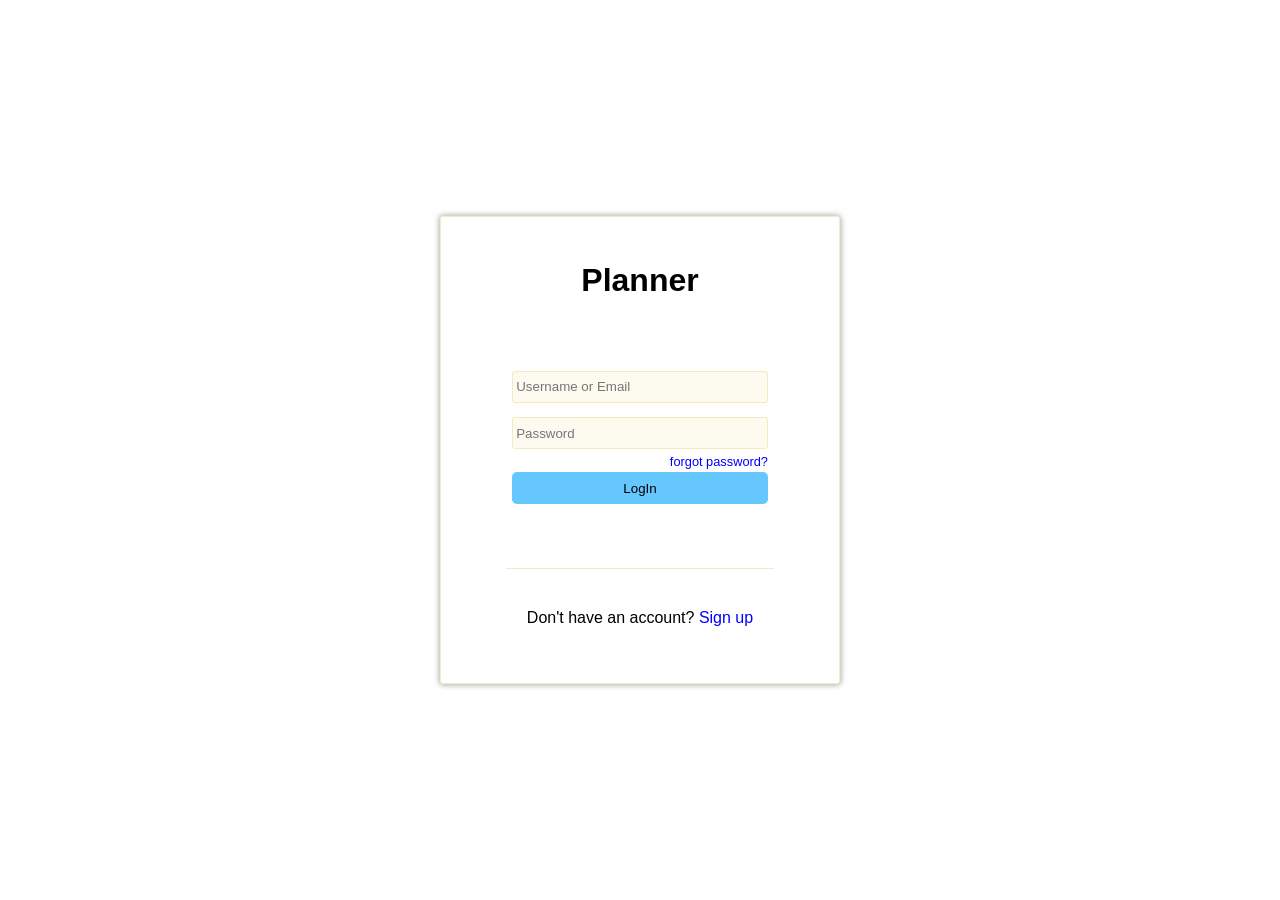
<file: Social/login.html>
<!DOCTYPE html>
<html lang="en">
<head>
    <meta charset="utf-8">
    <meta name="viewport" content="width=device-width, initial-scale=1">
    <link rel="stylesheet" type="text/css" href="css/style.css">
    <link rel="stylesheet" type="text/css" href="css/login.css">
    <link rel="stylesheet" href ="https://cdnjs.cloudflare.com/ajax/libs/font-awesome/6.4.2/css/all.min.css">
    <link href='https://unpkg.com/boxicons@2.1.4/css/boxicons.min.css' rel='stylesheet'>
    <title>Web</title>
</head>
<body>
    <!-----------------------login & signup--------------------->
    <div class="login-bg">
        <div class="login-page" >
            <div class="login-content" id="user-login">
                <div class="login-top">
                    <h1>Planner</h1>
                </div>
                <div class="login-box LoginInput">
                    <form action="" id="LoginForm">
                        <div class="error-text"><span id="loginError">Error</span></div>
                        <div class="input-box">
                            <input type="text" name="Lusername" placeholder="Username or Email">
                            <input type="password" name="Lpassword" placeholder="Password">
                        </div>
                        <div class="Submit">
                            <input type="submit" id="loginSubmit" name="Lsubmit" value="LogIn">
                            <a href="#forgotpass">forgot password?</a>
                        </div>
                    </form>
                    
                </div>
                
                <div class="NewLogin">
                    <p>Don't have an account? <span id="signupBTN">Sign up</span></p>
                </div>
            </div>
            <div class="login-content" id="signup">
                <div class="login-top">
                    <h1>Planner</h1>
                </div>
                <div class="login-box">
                    <form id="myForm" action="" method="post" enctype="multipart/form-data">
                        <div class="error-text"><span id="signupError">Error</span></div>
                        <div class="grid-items">
                            <div class="input-box">
                                <label>Name:</label>
                                <input type="text" name="fname" placeholder="Name" required pattern="[a-zA-Z'-'\s]*">
                            </div>
                            <div class="input-box">
                                <label>Mobile:</label>
                            <input type="phone" name="phone" placeholder="Enter Mobile Number" required pattern="[0-9]{10}" oninvalid="this.setCustomValidity('Enter 10 Digits Number')" oninput="this.setCustomValidity('')">
                            </div>
                        </div>
                        <div class="input-box">
                            <label>Username:</label>
                            <input type="text" name="username" placeholder="Enter Username" required>
                        </div>
                        <div class="input-box">
                            <label>Email:</label>
                            <input type="email" name="email" placeholder="Enter Email" required>
                        </div>
                        <div class="grid-items">
                            <div class="input-box">
                                <label>Password:</label>
                                <input type="password" name="password" placeholder="Enter Password" required>
                            </div>
                            <div class="input-box">
                                <label>Confirm Password:</label>
                                <input type="password" name="cpassword" placeholder="Confirm Password" required>
                            </div>
                        </div>
                        <div class="Submit">
                            <input type="submit" id="signupSubmit" name="submit" value="SignUp">
                        </div>
                    </form>
                    
                </div>
                <div class="NewLogin">
                    <p>Already have an account? <span id="loginBTN">Login</span></p>
                </div>
            </div>
            <div class="login-content" id="verifyEmail">
                <div class="login-top">
                    <h1>Planner</h1>
                </div>
                <div class="login-box">
                    <h3>Verify Your Account</h3>
                    <p>We emailed you the four digit OTP to enter the code below to confirm your email address</p>
                    <form action="" autocomplete="off" id="OTPinput">
                        <div class="error-text verifyError"><span id="verifyError">Error</span></div>
                        <div class="OTP-box">
                            <input type="number" name="otp1" class="OTP-field" placeholder="" min="0" max="9" required onpaste="false">
                            <input type="number" name="otp2" class="OTP-field" placeholder="" min="0" max="9" required onpaste="false">
                            <input type="number" name="otp3" class="OTP-field" placeholder="" min="0" max="9" required onpaste="false">
                            <input type="number" name="otp4" class="OTP-field" placeholder="" min="0" max="9" required onpaste="false">
                        </div>
                        <div class="Submit">
                            <input type="submit" id="verifySubmit" name="Vsubmit" value="Verify">
                            <a href="#resendit">Resend it</a>
                        </div>
                    </form>
                </div>
            </div>
        </div>
    </div>
    <!--------------script---------------->

    <script src="register.js"></script>

</body>
</html>
</file>
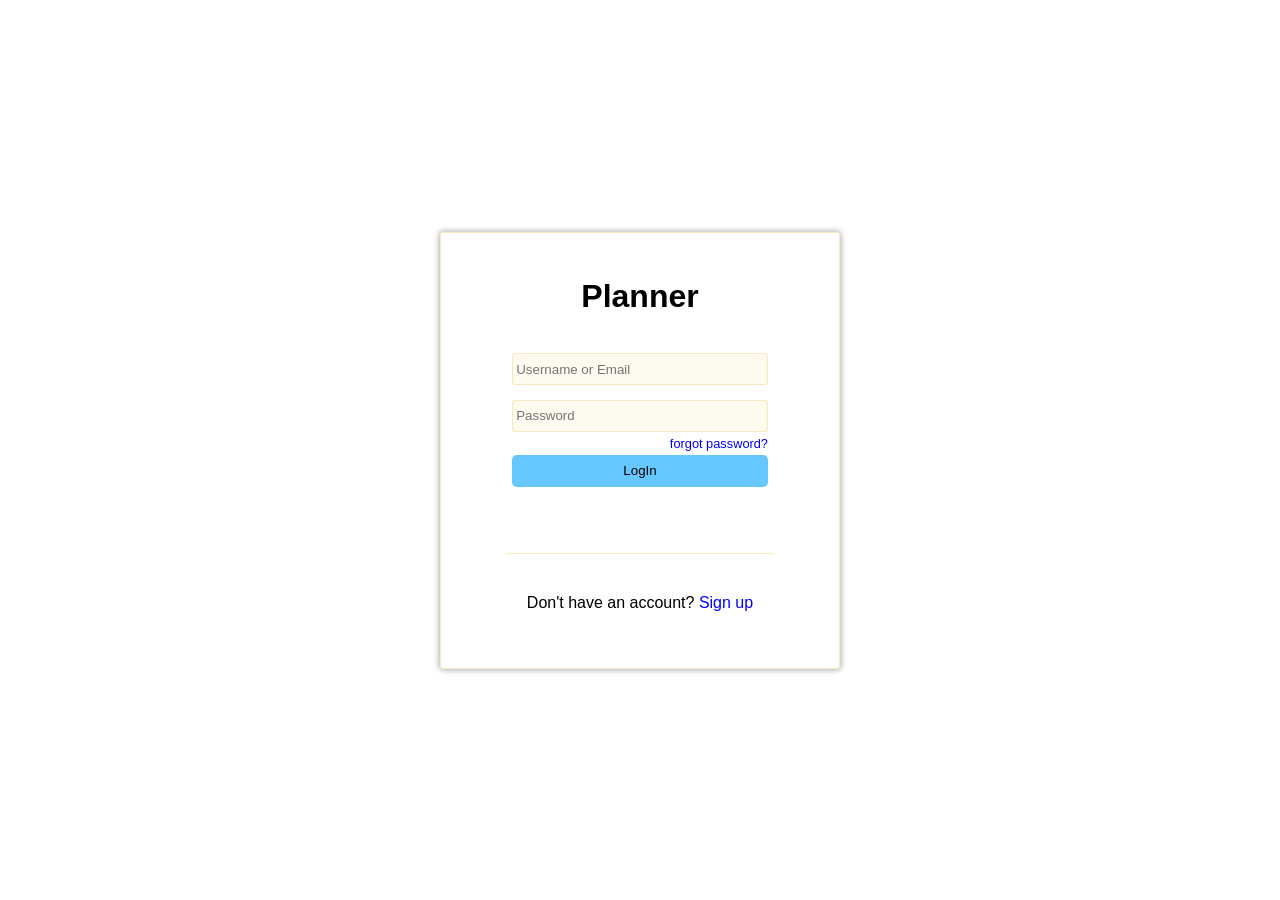
<file: Social_media/login.html>
<!DOCTYPE html>
<html lang="en">
<head>
    <meta charset="utf-8">
    <meta name="viewport" content="width=device-width, initial-scale=1">
    <link rel="stylesheet" type="text/css" href="css/style.css">
    <link rel="stylesheet" type="text/css" href="css/login.css">
    <link rel="stylesheet" href ="https://cdnjs.cloudflare.com/ajax/libs/font-awesome/6.4.2/css/all.min.css">
    <link href='https://unpkg.com/boxicons@2.1.4/css/boxicons.min.css' rel='stylesheet'>
    <title>Web</title>
</head>
<body>
    <!-----------------------login & signup--------------------->
    <div class="login-bg">
        <div class="login-page" >
            <div class="login-content" id="user-login">
                <div class="login-top">
                    <h1>Planner</h1>
                </div>
                <div class="login-box LoginInput">
                    <form action="php/login.php" method="POST" id="LoginForm">
                        <div class="input-box">
                            <input type="text" name="Lusername" placeholder="Username or Email">
                            <input type="password" name="Lpassword" placeholder="Password">
                        </div>
                        <div class="Submit">
                            <input type="submit" id="loginSubmit" name="Lsubmit" value="LogIn">
                            <a href="#forgotpass">forgot password?</a>
                        </div>
                    </form>
                </div>
                <div class="NewLogin">
                    <p>Don't have an account? <span id="signupBTN">Sign up</span></p>
                </div>
            </div>
            <div class="login-content" id="signup" style="display:none;">
                <div class="login-top">
                    <h1>Planner</h1>
                </div>
                <div class="login-box">
                    <form id="myForm" action="php/signup.php" method="post" enctype="multipart/form-data">
                        <div class="grid-items">
                            <div class="input-box">
                                <label>Name:</label>
                                <input type="text" name="fname" placeholder="Name" required>
                            </div>
                            <div class="input-box">
                                <label>Mobile:</label>
                                <input type="text" name="phone" placeholder="Enter Mobile Number" required>
                            </div>
                        </div>
                        <div class="input-box">
                            <label>Username:</label>
                            <input type="text" name="username" placeholder="Enter Username" required>
                        </div>
                        <div class="input-box">
                            <label>Email:</label>
                            <input type="email" name="email" placeholder="Enter Email" required>
                        </div>
                        <div class="grid-items">
                            <div class="input-box">
                                <label>Password:</label>
                                <input type="password" name="password" placeholder="Enter Password" required>
                            </div>
                            <div class="input-box">
                                <label>Confirm Password:</label>
                                <input type="password" name="cpassword" placeholder="Confirm Password" required>
                            </div>
                        </div>
                        <div class="Submit">
                            <input type="submit" id="signupSubmit" name="submit" value="SignUp">
                        </div>
                    </form>
                </div>
                <div class="NewLogin">
                    <p>Already have an account? <span id="loginBTN">Login</span></p>
                </div>
            </div>
        </div>
    </div>
    <script>
    document.querySelector('#signupBTN').addEventListener('click', () => {
        document.querySelector('#user-login').style.display = 'none';
        document.querySelector('#signup').style.display = 'flex';
    });
    document.querySelector('#loginBTN').addEventListener('click', () => {
        document.querySelector('#user-login').style.display = 'flex';
        document.querySelector('#signup').style.display = 'none';
    });
    // Show error from URL if any
    const params = new URLSearchParams(window.location.search);
    if(params.get('error')){
        const err = document.createElement('p');
        err.style.color = 'red';
        err.style.textAlign = 'center';
        err.textContent = params.get('error');
        document.querySelector('#user-login').prepend(err);
    }
</script>
</body>
</html>
</file>
<file: Social/css/style.css>
*{
  margin: 0;
  padding: 0;
  box-sizing: border-box;
  text-decoration: none;
  border: none;
  outline: none;
  scroll-behavior: smooth;
  font-family: "DM Sans", sans-serif;
}::-webkit-scrollbar{
  width: 7px;
  background-color: #fff;
}
::-webkit-scrollbar-thumb{
  background-color: #414141;
  border-radius: 10px;
}
input[type="number"]::-webkit-inner-spin-button,
  input[type="number"]::-webkit-outer-spin-button {
    appearance: none;
    -webkit-appearance: none;
}
:root{
    --shadow: #414141;
    --color-light: #fff;
    --text-color: #000;
    --special-color: #ff004c;
    --card-padding: 1rem;
    
    --border-radius: 2rem;
    --card-boder-radius: 1rem;
    --btn-color: rgb(7, 129, 243);
}
body{
  background: var(--color-light);
}
aside{
  position: fixed;
  top: 0;
  display: flex;
  justify-content: start;
  flex-direction: column;
  align-items: start;
  height:100vh;
  width: 15rem;
  border-right: 1px solid #8884847e;
  z-index: 99;
}
aside .logo{
  margin: 2rem 1.7rem;
  font-size: 1.8rem;
  font-weight: 700;
}
aside .logo a{
  color: var(--special-color);
}
.nav{
  display: flex;
  flex-direction: column;
  justify-content: start;
  width: 100%;
  height: 90%;
  position: relative;
}
.nav .icon{
  margin: .2rem 1rem;
  font-size: 1.4rem;
  width: 88%;
  height: 2.6rem;
  display: flex;
  justify-content: start;
  align-items: center;
  border-radius: 5px;
  background-color: var(--color-light);
  padding-left: .8rem;
}
.nav .icon:hover{
  background-color: #8884847e;
}
.nav .icon a{
  color: var(--text-color);
  display: flex;
  justify-content: center;
  align-items: center;
  cursor: default;
}
.nav .icon i{
  width: 2.2rem;
}
.nav .icon span{
  font-size: 1.2rem;
}
.active{
  font-weight: bold;
}
/*******************menu**************/
#menuIcon{
  position: relative;
}
.menu-box{
  background: rgb(243, 243, 243);
  filter: drop-shadow(2px 2px 2px rgba(146, 146, 146, 0.247)) 
          drop-shadow(2px -2px 2px rgba(146, 146, 146, 0.247));
  width: 14.6rem;
  height: max-content;
  border-radius: .8rem;
  position: absolute;
  top: 20.85rem;
  left: .2rem;
  display: none;
  justify-content: center;
  align-items: center;

}
.menu-box.active{
  display: flex;
}
.menuIcon.active{
  background-color: var(--color-light);
}
.menu-box .menu-content{
  padding: .15rem .9rem .4rem .9rem;
  width: 100%;
  height: 100%;
  background: transparent;
  display: flex;
  flex-direction: column;
  justify-content: center;
  align-items: center;
}
.menu-content>div{
  margin: .2rem 0;
  font-size: 1rem;
  font-weight: normal;
  width: 100%;
  height: 2.6rem;
  display: flex;
  justify-content: start;
  align-items: center;
  border-radius: 5px;
  background-color: var(--color-light);
  padding: 0 .8rem;
  cursor: default;
}
.menu-content .menu-top{
  font-size: 1.2rem;
  font-weight: bold;
  background-color: transparent;
}
.menu-content .menu-top i{
  font-size: 1.3rem;
  width: 2.1rem;
}
.menu-content>div i{
  width: 1.8rem;
  font-size: 1.2rem;
}
.menu-content>div:hover{
  background-color: #8884847e;
}
.menu-content .menu-top:hover{
  background-color: transparent;
}
/*******theme******/
 .menu-content .themecontent{
  width: 100%;
  height: 6rem;
  display: none;
  flex-direction: column;
  justify-content: center;
  align-items: center;
}
.menu-content .themecontent:hover{
  background-color: #fff;
}
.themecontent .theme-top{
  display: flex;
  justify-content: start;
  align-items: center;
  width: 90%;
  height: 2rem;
  border-bottom: 1px solid;
  padding-bottom: .4rem;
}
.themecontent .theme-top i{
  width: 1rem;
}
.themecontent .theme-bottom{
  display: flex;
  justify-content: space-evenly;
  width: 100%;
  height: 2.4rem;
  border-radius: 5px;
  margin: .2rem 0;
  align-items: center;
}
.themecontent .theme-bottom:hover{
  background-color: #8884847e;
}
#logout-btn{
  background-color: rgba(0, 162, 255, 0.651);
}
/*****LogOut*******/
.menu-content .logoutbtn{
  width: 100%;
  height: 6rem;
  display: none;
  flex-direction: column;
  justify-content: space-evenly;
  align-items: center;
}
.menu-content .logoutbtn:hover{
  background-color: #fff;
}
.logoutbtn button{
  width: 5rem;
  height: 1.7rem;
  border-radius: .3rem;
}
.logoutbtn button:hover{
  opacity: .6;
}
/********************FEED******************/
.feeds .feed{
  background: rgb(245, 245, 245);
  padding: var(--card-padding);
  border-radius: var(--card-boder-radius);
  margin: 1rem auto;
  line-height: 1.5;
  font-size: .85rem;
  width: 35rem;
  height: max-content;
  filter: drop-shadow(1px 1px 1px var(--shadow));
}
.profile-picture img{
  width: 2.2rem;
  aspect-ratio: 1/1;
  border-radius: 50%;
  overflow: hidden;
}
.feed .feed-top .edit{
  position: relative;
}
.feeds .feed .feed-top {
  display: flex;
  justify-content: space-between;
  align-items: center;
}
.feed .feed-top .user {
  display: flex;
  gap: 1rem;
}
.feed .feed-top .edit i{
  font-size: 1.2rem;
}

.feed .feed-content {
  overflow: hidden;
  margin: .8rem 0;
}
.feed .feed-content img{
  width: 100%;
  height: 100%;
  border-radius: 5px;
  overflow: hidden;
}
.feed .action-button{
  display: flex;
  justify-content: space-between;
  align-items: center;
  font-size: 1.4rem;
  margin: 0 .6rem;
}
.action-button span:first-child i{
  font-weight: normal;
}
.action-button span:nth-child(2) i{
  font-weight: normal;
}
.bookmark i {
  font-weight: normal;
}

/******************Search***********************/
section{
  position: relative;
}
.Search{
  height: 100vh;
  width: 21rem;
  position: fixed;
  top: 0;
  right: 0;
  padding: 1rem;
  overflow-x: hidden;
  overflow-y: auto;
  box-shadow: -5px 0 5px rgba(0, 0, 0, 0.2);
  z-index: 9;
  display: none;
}
.Search .close{
  position: fixed;
  right: 21.5rem;
  top: .4rem;
  z-index: 2;
  filter: drop-shadow(-2px 2px 2px rgba(0, 0, 0, 0.6));
}
.search-top{
  width: 100%;
  height: 6rem;
  padding: .6rem 0;
  color: var(--text-color);
  border-bottom: 1px solid #414141;
}
.search-box{
  width: 100%;
  height: 2rem;
  display: flex;
  justify-content: start;
  align-items: center;
  border-radius: .2rem;
  background-color: #a0a0a054;
}
.search-box i{
  font-size: 1.2rem;
  margin: 0 .5rem;
  color: #8d8d8d;
}
.search-box i:last-child{
  display: none;
}
.search-box input[type=text]{
  width: 80%;
  font-size: 1rem;
  background: transparent;
}
/*******************Message**********************/
.message{
  height: 100vh;
  width: 21rem;
  position: fixed;
  top: 0;
  right: 0;
  padding: 1rem;
  overflow-x: hidden;
  overflow-y: auto;
  box-shadow: -5px 0 5px rgba(0, 0, 0, 0.2);
  z-index: 9;
  display: none;
}
.message i{
  position: fixed;
  right: 21.5rem;
  top: .4rem;
  z-index: 2;filter: drop-shadow(-2px 2px 2px rgba(0, 0, 0, 0.6));
}
.msg-top{
  width: 100%;
  height: 3rem;
  padding: .6rem 0;
  color: var(--text-color);
  border-bottom: 1px solid #414141;
}
.msg-box{
  margin-top: .3rem;
  width: 100%;
  height: auto;
  display: flex;
  justify-content: start;
  align-items: center;
}
.msg-box .profile-picture img{
  margin: .2rem .4rem 0 .4rem;
}
.msg-data{
  width: auto;
  height: auto;
  overflow: hidden;
  display: flex;
  flex-wrap: wrap;
  flex-direction: column;
}
.msg-data h3{
  margin: 0 .2rem .2rem .2rem;
  font-size: .85rem;
  font-weight: 600;
  word-break: break-word;
}
.msg-data .msg{
  font-size: .7rem;
  margin: 0 .2rem .2rem .2rem;
  display: flex;
}
.msg-data .msg p{
  max-width: 14rem;
  overflow: hidden;
}
.msg-data .msg small{
  padding-top: .1rem;
  font-size: .65rem;
  margin-left: .2rem;
}

/**************notification*******************/
.notification{
  height: 100vh;
  width: 21rem;
  position: fixed;
  top: 0;
  right: 0;
  padding: 1rem;
  overflow-x: hidden;
  overflow-y: auto;
  box-shadow: -5px 0 5px rgba(0, 0, 0, 0.2);
  display: none;
  z-index: 9;
}
.notification i{
  position: fixed;
  right: 21.5rem;
  top: .4rem;
  z-index: 2;filter: drop-shadow(-2px 2px 2px rgba(0, 0, 0, 0.6));
}
.notification .notification-content{
  width: 100%;
  height: 100%;
  padding: 1rem;
}
.notice-top{
  width: 100%;
  height: 3rem;
  padding: .6rem 0;
  color: var(--text-color);
  border-bottom: 1px solid #414141;
}
.notice-box{
  margin-top: .3rem;
  width: 100%;
  height: auto;
  display: flex;
  justify-content: start;
  align-items: center;
}
.notice-box .profile-picture img{
  margin: .2rem .4rem 0 .4rem;
}
.notice-data{
  width: auto;
  height: auto;
  overflow: hidden;
  display: flex;
  flex-wrap: wrap;
}
.notice-data p{
  margin: 0 .2rem;
  font-size: .85rem;
  word-break: break-word;
}
.notice-data p span{
  font-weight: 600;
  margin-right: .2rem;
}
.notice-data p small{
  font-size: .65rem;
  margin-left: .2rem;
}

/*******************create post**************/
.post-bg{
  position: fixed;
  top: 0;
  left: 0;
  width: 100%;
  height: 100vh;
  display: none;
  justify-content: center;
  align-items: center;
  background: rgba(0, 0, 0, 0.75);
  z-index: 100;
}
.post-box{
  min-width: 40rem;
  min-height: 35rem;
  width: fit-content;
  height: max-content;
  border-radius: .5rem;
  display: flex;
  flex-direction: column;
  align-items: center;
  justify-content: start;
  background: var(--color-light);
  position: relative;
  overflow: visible;
}
.post-top{
  width: 85%;
  height: 3rem;
  display: flex;
  justify-content: center;
  align-items: center;
  border-bottom: 1px solid #414141;
}
.post-content{
  width: 100%;
  min-height: 30rem;
  display: flex;
  justify-content: center;
  align-items: center;
  padding: 1rem 2rem;
}
.post-img{
  display: flex;
  flex-direction: column;
  justify-content: center;
  align-items: center;
}
.post-img input[type='file']{
  display: none;

}
.post-img img{
  width: 30rem;
  margin: auto;
  border-radius: 5px;
  overflow: hidden;
}
.post-img .post-btn{
  padding: 1rem;
  border: 2px dashed black;
  font-weight: bold;
}
.right-content{
  min-height: 28rem;
  height: 100%;
  padding: .2rem .6rem .5rem .5rem ;
  display: none;
  flex-direction: column;
  align-items: center;
  justify-content: space-between;
}
.post-caption{
  gap: .5rem;
}
.post-caption textarea{
  width: 15rem;
  height: 20rem;
  margin-top: .4rem;
}
textarea::-webkit-resizer {
    display: none;
}
.caption-bottom{
  display: flex;
  width: 100%;
  height: 1.3rem;
  justify-content: space-between;
  align-items: start;
  font-size: 1.3rem;
}
#charCount {
  font-size: 0.8rem;
  color: #666;
}
.post-submit{
  width: 100%;
  display: flex;
  justify-content: end;
}
.post-submit .btn{
  padding: .6rem 1.8rem;
  border-radius: .6rem;
  background: var(--btn-color);
  color: wheat;
}
.post-submit .btn:hover{
  opacity: .8;
}
.post-close{
  position: absolute;
  top: .3rem;
  right: -1.3rem;
  color: var(--color-light);
  font-size: 1.2rem;
}
/***********************user page*************************/
.user-page{
  display: none;
  flex-direction: column;
  width: 100%;
  min-height: 100vh;
  height: max-content;
  padding-left: 17rem;
  justify-content: start;
  align-items: center;
}
</file>
<file: Social/css/login.css>
/************Login page************/
.login-bg{
    display: flex;
    width: 100%;
    min-height: 100vh;
    height: max-content;
    justify-content: center;
    align-items: center;
    background-color: var(--color-light);
}
.login-page{
    min-width: 25rem;
    width: fit-content;
    height: max-content;
    display: flex;
    padding: 1rem 2rem;
    justify-content: center;
    align-items: center;
    flex-direction: column;
    background: var(--color-light);
    border: .5px solid rgba(245, 230, 179, 0.808);
    border-radius: 3px;
    filter: drop-shadow(2px 2px 2px rgba(146, 146, 146, 0.247)) 
            drop-shadow(-2px -2px 2px rgba(146, 146, 146, 0.247))
            drop-shadow(-2px 2px 2px rgba(146, 146, 146, 0.247))
            drop-shadow(2px -2px 2px rgba(146, 146, 146, 0.247));
    
  }
  .login-content{
    display: flex;
    justify-content: center;
    align-items: center;
    flex-direction: column;
    width: 100%;
    height: 100%;
  }
   .login-top{
    width: 100%;
    height: 6rem;
    display: flex;
    justify-content: center;
    align-items: center;
  }
   .login-box{
    display: flex;
    flex-direction: column;
    justify-content: center;
    align-items: center;
    width: 100%;
    min-height: 10rem;
    height: max-content;
  }
  .error-text{
    
    width: 100%;
    max-width: 20.5rem;
    min-height: 2rem;
    display: flex;
    justify-content: center;
    align-items: center;
    border-radius: .2rem;
    background: transparent;
    margin-bottom: .2rem;
    word-break: break-word;
  }
  .verifyError{
    width: 12rem;
  }
  .error-text span{
    display: none;
    color: #851923;
    background: #ffe3e5;
    border: 1px solid #dfa5ab;
    width: 100%;
    height: 100%;
  }
  .grid-items{
    display: flex;
    gap: auto;
  }
  .grid-items .input-box {
    display: flex;
    flex-direction: column;
  }
  .grid-items .input-box:first-child{
    margin-right: .25rem;
    width: 10rem;
  }
  .grid-items .input-box:last-child{
    margin-left: .25rem;
    width: 10rem;
  }
  .login-box .input-box{
    display: flex;
    flex-direction: column;
  }
  .login-box .input-box input{
    width: 100%;
    height: 2rem;
    padding: 0 .2rem;
    margin: .45rem 0;
    background: rgba(245, 230, 179, 0.2);
    border-radius: .2rem;
    border: .5px solid rgba(245, 230, 179, 0.808);
  }
  .login-box .input-box:nth-child(5){
    width: 10rem;
  }
  .LoginInput .input-box input{
    width: 16rem;
  }
  .login-box .Submit {
    position: relative;
    display: flex;
    justify-content: center;
    align-items: center;
  }
  .login-box .Submit input{
    background: rgba(0, 162, 255, 0.6);
    width: 100%;
    height: 2rem;
    border-radius: .3rem;
    margin: 1rem 0;
  }
  .login-box .Submit input:hover{
    opacity: 0.8;
  }
  .login-box .Submit a {
    position: absolute;
    top: -.15rem;
    right: 0;
    font-size: .8rem;
    color: blue;
  }
  .NewLogin{
    width: 80%;
    padding: 2.5rem 0;
    text-align: center;
    margin-top: 3rem;
    border-top: 1px solid rgba(245, 230, 179, 0.808);
  }
  .NewLogin span{
    color: blue;
    cursor: pointer;
  }
  .login-page .signup{
    display: none;
    justify-content: center;
    align-items: center;
    flex-direction: column;
    width: 100%;
    height: 100%;
  }
  .login-box h3{
    font-size: 1.4rem;
    margin: .7rem;
  }
  .login-box p{
    font-size: .85rem;
    margin: 0 .7rem .7rem .7rem;
    max-width: 21rem;
  }
  .login-box .OTP-box{
    display: flex;
    justify-content: center;
    align-items: center;
    margin: 1rem 0;
  }
  .login-box .OTP-box input{
    width: 2rem;
    height: 2rem;
    font-size: 1.2rem;
    background: rgba(245, 230, 179, 0.2);
    border-radius: .2rem;
    border: .5px solid rgba(245, 230, 179, 0.808);
    margin: 0 .4rem;
    text-align: center;
  }
  #signup{
    display: none;
  }
  #verifyEmail{
    display: none;
  }
</file>
<file: Social_media/css/style.css>
*{
  margin: 0;
  padding: 0;
  box-sizing: border-box;
  text-decoration: none;
  border: none;
  outline: none;
  scroll-behavior: smooth;
  font-family: "DM Sans", sans-serif;
}::-webkit-scrollbar{
  width: 7px;
  background-color: #fff;
}
::-webkit-scrollbar-thumb{
  background-color: #414141;
  border-radius: 10px;
}
input[type="number"]::-webkit-inner-spin-button,
  input[type="number"]::-webkit-outer-spin-button {
    appearance: none;
    -webkit-appearance: none;
}
:root{
    --shadow: #414141;
    --color-light: #fff;
    --text-color: #000;
    --special-color: #ff004c;
    --color-red: hsl(0, 95%, 60%);

    --card-padding: 1rem;
    
    --border-radius: 2rem;
    --card-boder-radius: 1rem;
    --btn-color: rgb(7, 129, 243);
}
body{
  background: var(--color-light);
  -webkit-user-select: none;
  -moz-user-select: none;
  -ms-user-select: none;
  user-select: none;
}
section{
  position: relative;
}
aside{
  position: fixed;
  top: 0;
  display: flex;
  justify-content: start;
  flex-direction: column;
  align-items: start;
  height:100vh;
  width: 15rem;
  border-right: 1px solid #8884847e;
  z-index: 99;
  background: var(--color-light);
}
aside .logo{
  margin: 2rem 1.7rem;
  font-size: 1.8rem;
  font-weight: 700;
}
aside .logo a{
  color: var(--special-color);
}
.nav{
  display: flex;
  flex-direction: column;
  justify-content: start;
  width: 100%;
  height: 90%;
  position: relative;
}
.nav .icon{
  margin: .2rem 1rem;
  font-size: 1.4rem;
  width: 88%;
  height: 2.6rem;
  display: flex;
  justify-content: start;
  align-items: center;
  border-radius: 5px;
  background-color: var(--color-light);
  padding-left: .8rem;
}
.nav .icon:hover{
  background-color: #8884847e;
}
.nav .icon a{
  color: var(--text-color);
  display: flex;
  justify-content: center;
  align-items: center;
  cursor: default;
}
.nav .icon i{
  width: 2.2rem;
}
.nav .icon span{
  font-size: 1.2rem;
}
.active{
  font-weight: bold;
}
/*******************menu**************/
#menuIcon{
  position: relative;
}
.menu-box{
  background: rgb(243, 243, 243);
  filter: drop-shadow(2px 2px 2px rgba(146, 146, 146, 0.247)) 
          drop-shadow(2px -2px 2px rgba(146, 146, 146, 0.247));
  width: 14.6rem;
  height: max-content;
  border-radius: .8rem;
  position: absolute;
  top: 20.85rem;
  left: .2rem;
  display: none;
  justify-content: center;
  align-items: center;

}
.menu-box.active{
  display: flex;
}
.menuIcon.active{
  background-color: var(--color-light);
}
.menu-box .menu-content{
  padding: .15rem .9rem .4rem .9rem;
  width: 100%;
  height: 100%;
  background: transparent;
  display: flex;
  flex-direction: column;
  justify-content: center;
  align-items: center;
}
.menu-content>div{
  margin: .2rem 0;
  font-size: 1rem;
  font-weight: normal;
  width: 100%;
  height: 2.6rem;
  display: flex;
  justify-content: start;
  align-items: center;
  border-radius: 5px;
  background-color: var(--color-light);
  padding: 0 .8rem;
  cursor: default;
}
.menu-content .menu-top{
  font-size: 1.2rem;
  font-weight: bold;
  background-color: transparent;
}
.menu-content .menu-top i{
  font-size: 1.3rem;
  width: 2.1rem;
}
.menu-content>div i{
  width: 1.8rem;
  font-size: 1.2rem;
}
.menu-content>div:hover{
  background-color: #8884847e;
}
.menu-content .menu-top:hover{
  background-color: transparent;
}
/*******theme******/
 .menu-content .themecontent{
  width: 100%;
  height: 6rem;
  display: none;
  flex-direction: column;
  justify-content: center;
  align-items: center;
}
.menu-content .themecontent:hover{
  background-color: #fff;
}
.themecontent .theme-top{
  display: flex;
  justify-content: start;
  align-items: center;
  width: 90%;
  height: 2rem;
  border-bottom: 1px solid;
  padding-bottom: .4rem;
}
.themecontent .theme-top i{
  width: 1rem;
}
.themecontent .theme-bottom{
  display: flex;
  justify-content: space-evenly;
  width: 100%;
  height: 2.4rem;
  border-radius: 5px;
  margin: .2rem 0;
  align-items: center;
}
.themecontent .theme-bottom:hover{
  background-color: #8884847e;
}
#logout-btn{
  background-color: rgba(0, 162, 255, 0.651);
}
/*****LogOut*******/
.menu-content .logoutbtn{
  width: 100%;
  height: 6rem;
  display: none;
  flex-direction: column;
  justify-content: space-evenly;
  align-items: center;
}
.menu-content .logoutbtn:hover{
  background-color: #fff;
}
.logoutbtn button{
  width: 5rem;
  height: 1.7rem;
  border-radius: .3rem;
}
.logoutbtn button:hover{
  opacity: .6;
}
.liked{
  font-weight: bold !important;
  color: var(--color-red);
  transform: scale(1.05);
}
.saved{
  font-weight: bold !important;
  color: var(--text-color);
  transform: scale(1.05);
}
/********************FEED******************/
.feeds .feed{
  background: rgb(245, 245, 245);
  padding: var(--card-padding);
  border-radius: var(--card-boder-radius);
  margin: 1rem auto;
  line-height: 1.5;
  font-size: .85rem;
  width: 35rem;
  height: max-content;
  filter: drop-shadow(1px 1px 1px var(--shadow));
  cursor: default;
}
.feed .profile-picture{
  height: 2.2rem;
  width: 2.2rem;
  border-radius: 50%;
}
.profile-picture img{
  margin-bottom: 0;
  width: 2.2rem;
  height: 2.2rem;
  aspect-ratio: 1/1;
  border-radius: 50%;
  overflow: hidden;
}
.feed .feed-top .edit{
  position: relative;
}
.feeds .feed .feed-top {
  display: flex;
  justify-content: space-between;
  align-items: center;
}
.feed .feed-top .user {
  display: flex;
  gap: 1rem;
}
.feed .feed-top .edit i{
  font-size: 1.2rem;
}

.feed .feed-content {
  overflow: hidden;
  margin: .8rem 0;
}
.feed .feed-content img{
  width: 100%;
  height: 100%;
  border-radius: 5px;
  overflow: hidden;
}
.action-button{
  display: flex;
  justify-content: space-between;
  align-items: center;
  font-size: 1.4rem;
  margin: .6rem 0 0 0;
  color: rgb(27, 27, 27);
  width: 100%;
}
.action-button span:first-child i{
  font-weight: normal;
}
#commentBtn{
  font-weight: normal;
}
.bookmark i {
  font-weight: normal;
}
.likesCounter{
  margin: 0 0 .2rem .2rem;
  font-size: .75rem;
}
.feed .caption p{
  font-size: .85rem;
  word-break: break-word;
  width: 100%;
  height: max-content;
}
.postComment{
  margin: .4rem 0;
  width: 100%;
  height: 100%;
  max-height: fit-content;
  display: none;
  justify-content: space-between;
  align-items: center;
  position: relative;
}
.postComment form{
  display: flex;
}

.postComment input{
  display: block;
  margin: 0 .4rem;
  width: 100%;
  font-size: 1.1rem;
  text-align: start;
  min-height: 100%;
  max-height: 10rem;
  background-color: transparent;
}
.postComment input:first-child{
  position: absolute;
  top: 0;
  left: 2.3rem;
  width: 82%;
}
.postComment input:last-child{
  color: rgb(0, 119, 255);
}
.feed .specialComment{
  margin: .2rem 0;
  display: none;
  flex-direction: row;
  align-items: start;
  justify-content: start;
  min-height: 2.5rem;
  width: 33rem;
}
.feed .commenter{
  margin: 0 .3rem;
}

.feed .commenter p{
  width: 28rem;
}
.feed .commenter .username{
  font-size: .7rem;
  font-weight: bold;
}
.feed .commenter .userComment{
  font-size: .7rem;
  height: max-content;
  word-break: break-word;
}
.feed .viewComment{
  margin-top: .4rem;
  font-size: .8rem;
  font-weight: bold;
}
/******************Search***********************/
.searchSection{
  position: relative;
  width: 100%;
  height: max-content;
  padding-left: 15rem;
  background: var(--color-light);
  display: none;
}
.Search{
  height: 100vh;
  width: 21rem;
  background: var(--color-light);
  position: fixed;
  top: 0;
  right: 0;
  padding: 1rem;
  overflow-x: hidden;
  overflow-y: auto;
  box-shadow: -5px 0 5px rgba(0, 0, 0, 0.2);
  z-index: 10;
}
.Search .close{
  position: fixed;
  right: 21.5rem;
  top: .4rem;
  z-index: -1;
  filter: drop-shadow(-2px 2px 2px rgba(0, 0, 0, 0.6));
}
.search-top{
  width: 100%;
  height: 6rem;
  padding: .6rem 0;
  color: var(--text-color);
  border-bottom: 1px solid #414141;
}
.search-box{
  width: 100%;
  height: 2rem;
  display: flex;
  justify-content: start;
  align-items: center;
  border-radius: .2rem;
  background-color: #a0a0a054;
}
.search-box i{
  font-size: 1.2rem;
  margin: 0 .5rem;
  color: #8d8d8d;
}
.search-box i:last-child{
  display: none;
}
.search-box input[type=text]{
  width: 80%;
  font-size: 1rem;
  background: transparent;
}
.displayResult {
  height: 2.75rem;
  overflow: hidden;
  width: 100%;
  display: flex;
  flex-direction: row;
  justify-content: start;
  align-items: center;
}
.displayResult .profile-picture{
  height: 100%;
  padding: .1rem;
}
.displayResult .profile-picture img{
  height: 2.5rem;
  width: 2.5rem;

}
.displayResult .searchInfo{
  margin-left: .3rem;
  font-size: .9rem;
}
.displayResult .searchInfo p{
  font-size: .85rem;
}
.userSearch{
  width: 72.8%;
  height: 100%;
  z-index: 10;
}
/*******************Message**********************/
.message{
  height: 100vh;
  width: 21rem;
  background: var(--color-light); 
  position: fixed;
  top: 0;
  right: 0;
  padding: 1rem;
  overflow-x: hidden;
  overflow-y: auto;
  box-shadow: -5px 0 5px rgba(0, 0, 0, 0.2);
  z-index: 99;
  display: none;
}
.message i{
  position: fixed;
  right: 21.5rem;
  top: .4rem;
  z-index: 2;filter: drop-shadow(-2px 2px 2px rgba(0, 0, 0, 0.6));
}
.msg-top{
  width: 100%;
  height: 3rem;
  padding: .6rem 0;
  color: var(--text-color);
  border-bottom: 1px solid #414141;
}
.msg-box{
  margin-top: .3rem;
  width: 100%;
  height: auto;
  display: flex;
  justify-content: start;
  align-items: center;
}
.msg-box .profile-picture img{
  margin: .2rem .4rem 0 .4rem;
}
.msg-data{
  width: auto;
  height: auto;
  overflow: hidden;
  display: flex;
  flex-wrap: wrap;
  flex-direction: column;
}
.msg-data h3{
  margin: 0 .2rem .2rem .2rem;
  font-size: .85rem;
  font-weight: 600;
  word-break: break-word;
}
.msg-data .msg{
  font-size: .7rem;
  margin: 0 .2rem .2rem .2rem;
  display: flex;
}
.msg-data .msg p{
  max-width: 14rem;
  overflow: hidden;
}
.msg-data .msg small{
  padding-top: .1rem;
  font-size: .65rem;
  margin-left: .2rem;
}

/**************notification*******************/
.notification{
  height: 100vh;
  width: 21rem;
  background: var(--color-light); 
  position: fixed;
  top: 0;
  right: 0;
  padding: 1rem;
  overflow-x: hidden;
  overflow-y: auto;
  box-shadow: -5px 0 5px rgba(0, 0, 0, 0.2);
  display: none;
  z-index: 99;
}
.notification i{
  position: fixed;
  right: 21.5rem;
  top: .4rem;
  z-index: 2;filter: drop-shadow(-2px 2px 2px rgba(0, 0, 0, 0.6));
}
.notification .notification-content{
  width: 100%;
  height: 100%;
  padding: 1rem;
}
.notice-top{
  width: 100%;
  height: 3rem;
  padding: .6rem 0;
  color: var(--text-color);
  border-bottom: 1px solid #414141;
}
.notice-box{
  margin-top: .3rem;
  width: 100%;
  height: auto;
  display: flex;
  justify-content: start;
  align-items: center;
}
.notice-box .profile-picture img{
  margin: .2rem .4rem 0 .4rem;
}
.notice-data{
  width: auto;
  height: auto;
  overflow: hidden;
  display: flex;
  flex-wrap: wrap;
}
.notice-data p{
  margin: 0 .2rem;
  font-size: .85rem;
  word-break: break-word;
}
.notice-data p span{
  font-weight: 600;
  margin-right: .2rem;
}
.notice-data p small{
  font-size: .65rem;
  margin-left: .2rem;
}

/*******************create post**************/
.post-bg{
  position: fixed;
  top: 0;
  left: 0;
  width: 100%;
  height: 100vh;
  display: none;
  justify-content: center;
  align-items: center;
  background: rgba(0, 0, 0, 0.75);
  z-index: 100;
}
.post-box{
  min-width: 40rem;
  min-height: 35rem;
  width: fit-content;
  height: max-content;
  border-radius: .5rem;
  display: flex;
  flex-direction: column;
  align-items: center;
  justify-content: start;
  background: var(--color-light);
  position: relative;
  overflow: visible;
}
.post-box .post-top{
  width: 85%;
  height: 3rem;
  display: flex;
  justify-content: center;
  align-items: center;
  border-bottom: 1px solid #414141;
}
.post-box .post-content{
  width: 100%;
  min-height: 30rem;
  display: flex;
  justify-content: center;
  align-items: center;
  padding: 1rem 2rem;
  box-sizing: border-box;
}
.post-box .post-img{
  display: flex;
  flex-direction: column;
  justify-content: center;
  align-items: center;
}
.post-box .post-img input[type='file']{
  display: none;

}
.post-box .post-img img{
  width: 30rem;
  margin: auto;
  border-radius: 5px;
  overflow: hidden;
}
.post-box .post-img .post-btn{
  padding: 1rem;
  border: 2px dashed black;
  font-weight: bold;
}
.post-box .right-content{
  min-height: 28rem;
  height: 100%;
  padding: .2rem .6rem .5rem .5rem ;
  display: none;
  flex-direction: column;
  align-items: center;
  justify-content: space-between;
}
.post-box .post-caption{
  gap: .5rem;
}
.post-box .post-caption textarea{
  width: 15rem;
  height: 20rem;
  margin-top: .4rem;
}
textarea::-webkit-resizer {
    display: none;
}
.post-box .caption-bottom{
  display: flex;
  width: 100%;
  height: 1.3rem;
  justify-content: space-between;
  align-items: start;
  font-size: 1.3rem;
}
#charCount {
  font-size: 0.8rem;
  color: #666;
}
.post-box .post-submit{
  width: 100%;
  display: flex;
  justify-content: end;
}
.post-box .post-submit .btn{
  padding: .6rem 1.8rem;
  border-radius: .6rem;
  background: var(--btn-color);
  color: wheat;
}
.post-box .post-submit .btn:hover{
  opacity: .8;
}
.post-box .post-close{
  position: absolute;
  top: .3rem;
  right: -1.3rem;
  color: var(--color-light);
  font-size: 1.2rem;
}
/****************full screen post***********************/
#FullPost{
  display: none;
}

.post-box .fullPost-top{
  display: flex;
  justify-content: start;
  align-items: center;
  width: 93.8%;
  height: max-content;
  border-bottom: 1px solid #414141;
}
.fullPost-top .user{
  padding: .7rem 0;
  display: flex;
  gap: 1rem;
}
.fullPost-top .info{
  font-size: 1rem;
}
.fullPost-top .info small{
  font-size: .8rem;
}
.post-box .fullPost-img img{
  width: 35rem;
  margin: auto;
  border-radius: 5px;
  overflow: hidden;
}
.post-box .fullPost-content{
  width: 100%;
  height: 42rem;
  max-height: 90vh;
  display: flex;
  justify-content: center;
  align-items: center;
  padding: 1rem 2rem;
  margin-bottom: 1rem;
  box-sizing: border-box;
}

.fullPostComment{
  border-top: 1px solid #414141;
  margin: .4rem 0;
  width: 100%;
  height: 2.5rem;
  max-height: fit-content;
  display: flex;
  justify-content: space-between;
  align-items: center;
  position: relative;
}
.fullPost-content .post-comments{
  height: 100%;
  width: 20rem;
  margin-left: .4rem;
  display: flex;
  flex-direction: column;
  align-items: start;
  justify-content: space-between;
  box-sizing: border-box;
}
.post-comments .fullPostComment{
  
  display: flex;
  justify-content: center;
  align-items: center;
}
.post-comments .fullPostComment .profile-picture{
  padding: .2rem;
  margin-top: .2rem;
}
.fullPostComment form{
  display: flex;
}

.fullPostComment input{
  display: block;
  margin: 0 .4rem;
  width: 100%;
  font-size: 1.1rem;
  text-align: start;
  min-height: 100%;
  max-height: 10rem;
  background-color: transparent;
}
.fullPostComment input:first-child{
  left: 2.3rem;
  width: 82%;
}
.fullPostComment input:last-child{
  width: 3rem;
  color: rgb(0, 119, 255);
}
.post-comments .post-comment{
  height: 100%;
  width: 100%;
  overflow-x: hidden;
  overflow-y: auto;
}
.post-comments .Comment{
  padding: .2rem .5rem;
  display: flex;
  align-items: start;
  justify-content: start;
  min-height: 2.5rem;
  width: 100%;
  height: max-content;
}
.post-comments .commenter{
  margin: 0 .3rem;
}

.post-comments .commenter p{
  width: 100%;
}
.post-comments .commenter .username{
  font-size: 1rem;
  font-weight: bold;
}
.post-comments .commenter .userComment{
  font-size: .85rem;
  height: max-content;
  word-break: break-word;
}
.FullPost-close{
  position: absolute;
  top: .3rem;
  right: -1.3rem;
  color: var(--color-light);
  font-size: 1.2rem;
}
/***********************user page*************************/
.user-page{
  display: none;
  flex-direction: column;
  width: 100%;
  min-height: 100vh;
  height: max-content;
  padding-left: 17rem;
  justify-content: start;
  align-items: center;
}
/* ========= PASTE THIS AT THE VERY BOTTOM OF style.css ========= */

.message{
  background: var(--color-light);
  z-index: 999 !important;
  display: none;
  flex-direction: column;
  padding: 0;
}
.message i{ position: static !important; filter: none; }

.notification{
  background: var(--color-light);
  z-index: 999 !important;
  display: none;
  flex-direction: column;
  padding: 0;
}
.notification i{ position: static !important; filter: none; }

.msg-header-row{
  display: flex; align-items: center;
  justify-content: space-between;
  padding: 1rem 1rem .6rem 1rem;
  border-bottom: 1px solid #41414133;
  position: sticky; top: 0;
  background: var(--color-light); z-index: 2;
}
.msg-header-row h2{ font-size: 1.2rem; }
.msg-header-row i{ font-size: 1.3rem; cursor: pointer; width: auto !important; }

.notice-top{
  position: sticky; top: 0;
  background: var(--color-light); z-index: 2;
  padding: 1rem !important; height: auto !important;
}
.notice-top h2{ font-size: 1.2rem; }
#notifyClose{
  position: absolute !important;
  top: 1rem !important; right: 1rem !important;
  left: auto !important; cursor: pointer; width: auto !important;
}

#exploreSection{ padding: 1rem 1rem 1rem 17rem; min-height: 100vh; }
.explore-header{ margin-bottom: 1rem; }
.explore-header h2{ font-size: 1.4rem; font-weight: 700; }
.explore-grid{ display: grid; grid-template-columns: repeat(3, 1fr); gap: 3px; }
.explore-item{ aspect-ratio: 1; overflow: hidden; cursor: pointer; position: relative; }
.explore-item img{ width: 100%; height: 100%; object-fit: cover; display: block; }
.explore-item:hover::after{ content: ''; position: absolute; inset: 0; background: rgba(0,0,0,0.25); }

.editProfile-bg{
  position: fixed; inset: 0; background: rgba(0,0,0,0.55);
  display: flex; align-items: center; justify-content: center; z-index: 9999;
}
.editProfile-box{
  background: var(--color-light); border-radius: 12px;
  padding: 2rem; width: 90%; max-width: 420px; position: relative;
}
.editProfile-box h2{ margin-bottom: 1.2rem; font-size: 1.3rem; }
.editProfile-box label{ display: block; font-weight: 600; margin: 12px 0 4px; font-size: .9rem; }
.editProfile-box input, .editProfile-box textarea{
  width: 100%; border: 1px solid #ddd; border-radius: 8px;
  padding: 8px 12px; font-size: .95rem; box-sizing: border-box; background: #f9f9f9;
}
.editProfile-box textarea{ height: 80px; resize: vertical; }
.editProfile-box .btn{
  margin-top: 1.4rem; width: 100%; padding: 10px;
  border-radius: 8px; background: var(--btn-color); color: #fff; font-size: 1rem; cursor: pointer;
}
.editProfile-box #closeEditProfile{ position: absolute; top: 1rem; right: 1rem; cursor: pointer; font-size: 1rem; }

.icon{ position: relative; }
.badge{
  position: absolute; top: 2px; right: 6px;
  background: var(--color-red); color: #fff; border-radius: 50%;
  font-size: 9px; width: 15px; height: 15px;
  display: flex; align-items: center; justify-content: center; font-weight: 700;
}

body.dark-mode{ background: #111; color: #eee; }
body.dark-mode aside{ background: #1a1a1a; border-color: #333; }
body.dark-mode .feeds .feed{ background: #1a1a1a; }
body.dark-mode .message, body.dark-mode .notification,
body.dark-mode .msg-header-row, body.dark-mode .notice-top{ background: #1a1a1a; color: #eee; }
body.dark-mode .editProfile-box{ background: #1a1a1a; color: #eee; }
body.dark-mode .editProfile-box input, body.dark-mode .editProfile-box textarea{ background: #222; color: #eee; border-color: #444; }
body.dark-mode .menu-box{ background: #222; }
body.dark-mode .menu-content>div{ background: #222; color: #eee; }
body.dark-mode .Search{ background: #1a1a1a; color: #eee; }
</file>
<file: Social_media/css/login.css>
/************Login page************/
.login-bg{
    display: flex;
    width: 100%;
    min-height: 100vh;
    height: max-content;
    justify-content: center;
    align-items: center;
    background-color: var(--color-light);
}
.login-page{
    min-width: 25rem;
    width: fit-content;
    height: max-content;
    display: flex;
    padding: 1rem 2rem;
    justify-content: center;
    align-items: center;
    flex-direction: column;
    background: var(--color-light);
    border: .5px solid rgba(245, 230, 179, 0.808);
    border-radius: 3px;
    filter: drop-shadow(2px 2px 2px rgba(146, 146, 146, 0.247)) 
            drop-shadow(-2px -2px 2px rgba(146, 146, 146, 0.247))
            drop-shadow(-2px 2px 2px rgba(146, 146, 146, 0.247))
            drop-shadow(2px -2px 2px rgba(146, 146, 146, 0.247));
    
  }
  .login-content{
    display: flex;
    justify-content: center;
    align-items: center;
    flex-direction: column;
    width: 100%;
    height: 100%;
  }
   .login-top{
    width: 100%;
    height: 6rem;
    display: flex;
    justify-content: center;
    align-items: center;
  }
   .login-box{
    display: flex;
    flex-direction: column;
    justify-content: center;
    align-items: center;
    width: 100%;
    min-height: 10rem;
    height: max-content;
  }
  .error-text{
    
    width: 100%;
    max-width: 20.5rem;
    min-height: 2rem;
    display: flex;
    justify-content: center;
    align-items: center;
    border-radius: .2rem;
    background: transparent;
    margin-bottom: .2rem;
    word-break: break-word;
  }
  .verifyError{
    width: 12rem;
  }
  .error-text span{
    display: none;
    color: #851923;
    background: #ffe3e5;
    border: 1px solid #dfa5ab;
    width: 100%;
    height: 100%;
  }
  .grid-items{
    display: flex;
    gap: auto;
  }
  .grid-items .input-box {
    display: flex;
    flex-direction: column;
  }
  .grid-items .input-box:first-child{
    margin-right: .25rem;
    width: 10rem;
  }
  .grid-items .input-box:last-child{
    margin-left: .25rem;
    width: 10rem;
  }
  .login-box .input-box{
    display: flex;
    flex-direction: column;
  }
  .login-box .input-box input{
    width: 100%;
    height: 2rem;
    padding: 0 .2rem;
    margin: .45rem 0;
    background: rgba(245, 230, 179, 0.2);
    border-radius: .2rem;
    border: .5px solid rgba(245, 230, 179, 0.808);
  }
  .login-box .input-box:nth-child(5){
    width: 10rem;
  }
  .LoginInput .input-box input{
    width: 16rem;
  }
  .login-box .Submit {
    position: relative;
    display: flex;
    justify-content: center;
    align-items: center;
  }
  .login-box .Submit input{
    background: rgba(0, 162, 255, 0.6);
    width: 100%;
    height: 2rem;
    border-radius: .3rem;
    margin: 1rem 0;
  }
  .login-box .Submit input:hover{
    opacity: 0.8;
  }
  .login-box .Submit a {
    position: absolute;
    top: -.15rem;
    right: 0;
    font-size: .8rem;
    color: blue;
  }
  .NewLogin{
    width: 80%;
    padding: 2.5rem 0;
    text-align: center;
    margin-top: 3rem;
    border-top: 1px solid rgba(245, 230, 179, 0.808);
  }
  .NewLogin span{
    color: blue;
    cursor: pointer;
  }
  .login-page .signup{
    display: none;
    justify-content: center;
    align-items: center;
    flex-direction: column;
    width: 100%;
    height: 100%;
  }
  .login-box h3{
    font-size: 1.4rem;
    margin: .7rem;
  }
  .login-box p{
    font-size: .85rem;
    margin: 0 .7rem .7rem .7rem;
    max-width: 21rem;
  }
  .login-box .OTP-box{
    display: flex;
    justify-content: center;
    align-items: center;
    margin: 1rem 0;
  }
  .login-box .OTP-box input{
    width: 2rem;
    height: 2rem;
    font-size: 1.2rem;
    background: rgba(245, 230, 179, 0.2);
    border-radius: .2rem;
    border: .5px solid rgba(245, 230, 179, 0.808);
    margin: 0 .4rem;
    text-align: center;
  }
  #signup{
    display: none;
  }
  #verifyEmail{
    display: none;
  }
</file>
